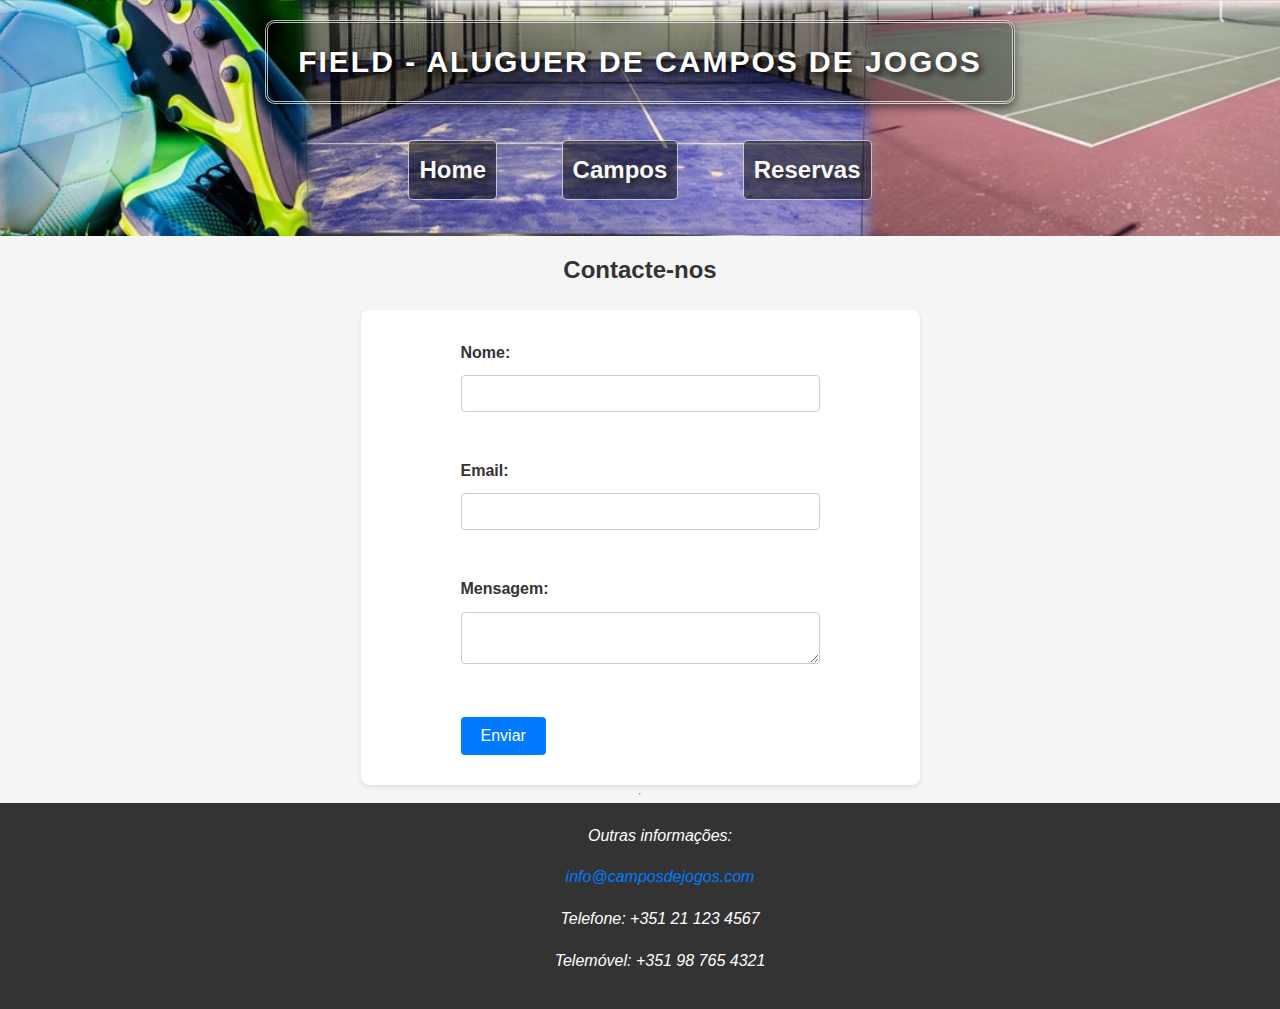
<file: Contactos.html>
<!DOCTYPE html>
<html lang="pt">
<head>
    <meta charset="UTF-8">
    <meta name="viewport" content="width=device-width, initial-scale=1.0">
    <title>Aluguer de Campos de Jogos - Contactos</title>
    <link rel=stylesheet href="css/Contactos.css">
    <link rel=stylesheet href="css/style.css">
    <link rel=stylesheet href="css/styles.css">
</head>
<body>
    <header>
        <h1>FIELD - Aluguer de campos de jogos</h1>
        <nav class="menu line">
            <ul>
                <li><a href="index.html">Home</a></li>
                <li><a href="campos.html">Campos</a></li>
                <li><a href="reservas.html">Reservas</a></li>
            </ul>
        </nav>
    </header>
    <main>
        <section>
            <h2>Contacte-nos</h2>
            <form action="envia_formulario.php" method="post">
                <label for="nome">Nome:</label>
                <input type="text" id="nome" name="nome" size="40" required>
                <br>
                <br>
                <label for="email">Email:</label>
                <input type="email" id="email" name="email" size="40" required>
                <br>
                <br>
                <label for="mensagem">Mensagem:</label>
                <textarea id="mensagem" name="mensagem" required></textarea>
                <br>
                <br>
                <button type="submit">Enviar</button>
                <br/>
            </form>
        </section>
    </main>
    <hr/>
    <footer>
        <address>
            Outras informações: 
            <p><a href="mailto:info@camposdejogos.com">info@camposdejogos.com</a></p>
            <p>Telefone: +351 21 123 4567</p>
            <p>Telemóvel: +351 98 765 4321</p>
        </address>
    </footer>
</body>
</html>
</file>
<file: css/Contactos.css>
/* Estilos gerais */
body {
    font-family: Arial, sans-serif;
    margin: 0;
    padding: 0;
    background-color: #f5f5f5;
    color: #333;
    line-height: 1.6;
    display: flex;
    flex-direction: column;
    min-height: 100vh; /* Permite que a página se expanda conforme o conteúdo cresce */
    overflow-y: auto; /* Permite rolagem vertical */
}

textarea {
    width: 100%; /* Ajusta a largura da caixa de texto */
}

h1 {
    color: white;
    text-align: center;
}

h2 {
    color: #333;
    text-align: center;
    margin-top: 5px;
}

a {
    text-decoration: none;
    color: #007bff;
    transition: color 0.3s ease;
}

a:hover {
    color: #0056b3;
}

/* Estilos do cabeçalho */
nav ul {
    list-style: none;
    padding: 0;
    margin: 0;
}

nav ul li {
    display: inline-block;
    margin-right: 20px;
}

nav ul li:last-child {
    margin-right: 0;
}

/* Estilos do formulário de contato */
main {
    flex: 1;
    display: flex;
    justify-content: center;
    align-items: center;
    width: 100%;
    padding: 0px; /* Adiciona padding para evitar que o conteúdo toque as bordas da tela */
    box-sizing: border-box; /* Inclui padding e border no tamanho total */
    margin-top: 10px; /* Adiciona margem superior para evitar sobreposição com o cabeçalho */
}


form {
    background-color: #fff;
    padding: 30px;
    padding-left: 100px;
    padding-right: 100px;
    border-radius: 8px;
    box-shadow: 0 2px 4px rgba(0, 0, 0, 0.1);
    margin: 0 20px; /* Adiciona margem lateral para espaçamento */
    box-sizing: border-box; /* Inclui padding e border no tamanho total */
}

label {
    display: block;
    margin-bottom: 10px;
    font-weight: bold;
}

input, textarea {
    padding: 10px;
    margin-bottom: 20px;
    border: 1px solid #ccc;
    border-radius: 4px;
    box-sizing: border-box;
}

button {
    background-color: #007bff;
    color: #fff;
    border: none;
    padding: 10px 20px;
    border-radius: 4px;
    cursor: pointer;
    font-size: 16px;
    transition: background-color 0.3s ease;
}

button:hover {
    background-color: #0056b3;
}

/* Estilos do rodapé */
footer {
    background-color: #333;
    color: #fff;
    text-align: center;
    padding: 20px;
    width: 100%;
    position: relative;
    bottom: 0;
    left: 0;
    right: 0;
}
</file>
<file: css/style.css>
table {
    text-align: center;
}

dt {
    font-weight: bold;
}

header {
    background-attachment: scroll;
    background-image: url('../galeria/header.jpg');
    background-size: cover; /* Make sure the background covers the whole header */
    background-position: center; /* Center the background image */
    text-align: center;
    padding: 20px 0; /* Add some padding for better spacing */
}

nav.menu {
    top: 0;
    width: 100%;
    float: center;
    text-align: center;
}

h1 {
    text-align: center;
    color: #ffffff; /* Cor branca para bom contraste */
    font-weight: 900; /* Peso da fonte mais alto para maior destaque */
    text-shadow: 3px 3px 6px rgba(0, 0, 0, 0.7); /* Sombra de texto mais pronunciada */
    background: linear-gradient(45deg, rgba(0, 0, 0, 0.5), rgba(0, 0, 0, 0.3)); /* Fundo com gradiente translúcido */
    border: 3px double rgba(255, 255, 255, 0.7); /* Borda dupla branca translúcida */
    padding: 15px 30px; /* Espaçamento ao redor do texto */
    margin: 0 auto 20px; /* Centraliza o título horizontalmente e adiciona margem inferior */
    letter-spacing: 2px; /* Espaçamento entre letras para um efeito moderno */
    text-transform: uppercase; /* Transforma o texto para maiúsculas */
    border-radius: 10px; /* Bordas mais arredondadas */
    box-shadow: 0 4px 8px rgba(0, 0, 0, 0.5); /* Sombra para o conteiner do título */
    display: inline-block; /* Faz o fundo envolver apenas o texto */
    font-size: 30px;
}

nav a {
    position: relative;
    display: inline-block;
    margin: 16px 20px;
    outline: none;
    color: #fff;
    text-decoration: none;
    font-weight: bold;
    font-size: 1.5em;
    transition: 0.6s;
}

nav a:hover, nav a:focus {
    transition: 0.6s;
    outline: none;
    color: #000;
}
</file>
<file: css/styles.css>
/* Menu */
.line a {
    padding: 10px;
    color: #f7f7f7; 
    font-weight: 700;
    -webkit-transition: color 0.3s, background-color 0.3s;
    -moz-transition: color 0.3s, background-color 0.3s;
    transition: color 0.3s, background-color 0.3s;
    text-shadow: 3px 3px 6px rgba(0, 0, 0, 0.7); /* Sombra de texto mais forte */
    background-color: rgba(0, 0, 0, 0.5); /* Fundo preto translúcido */
    border: 1px solid rgba(255, 255, 255, 0.7); /* Borda branca translúcida */
    border-radius: 5px; /* Bordas arredondadas */
    display: inline-block; /* Exibe os links em linha */
}

    .line a::before,
    .line a::after {
    position: absolute;
    left: 0;
    width: 100%;
    height: 2px;
    background: #fff;
    content: '';
    opacity: 0;
    -webkit-transition: opacity 0.3s, -webkit-transform 0.3s;
    -moz-transition: opacity 0.3s, -moz-transform 0.3s;
    transition: opacity 0.3s, transform 0.3s;
    -webkit-transform: translateY(-10px);
    -moz-transform: translateY(-10px);
    transform: translateY(-10px);
    }
    
    .line a::before {
    top: 0;
    -webkit-transform: translateY(-10px);
    -moz-transform: translateY(-10px);
    transform: translateY(-10px);
    }
    
    .line a::after {
    bottom: 0;
    -webkit-transform: translateY(10px);
    -moz-transform: translateY(10px);
    transform: translateY(10px);
    }
    
    .line a:hover,
    .line a:focus {
    color: #fff;
    }
    
    .line a:hover::before,
    .line a:focus::before,
    .line a:hover::after,
    .line a:focus::after {
    opacity: 1;
    -webkit-transform: translateY(0px);
    -moz-transform: translateY(0px);
    transform: translateY(0px);
    }
    
    /* container */
    .content-with-sidebars {
        display:flex;
        flex-wrap:wrap;
    }
    
    /* columns */
    .content-with-sidebars > * {
        text-align: center;
        width:90%;
        padding:1rem;
    }
    
    /* tablet breakpoint */
    @media (min-width:768px) {
        .content-with-sidebars > * {
            width:50%;
        }
        .content-with-sidebars > *:nth-child(1) {
            width:100%;
        }
    }
    
    /* desktop breakpoint */
    @media (min-width:1024px) {
        .content-with-sidebars > * {
            width:30%;
        }
        .content-with-sidebars > *:nth-child(1) {
            width:30%;
        }
        .content-with-sidebars > *:nth-child(2) {
            order:-1;
        }
    }
</file>
